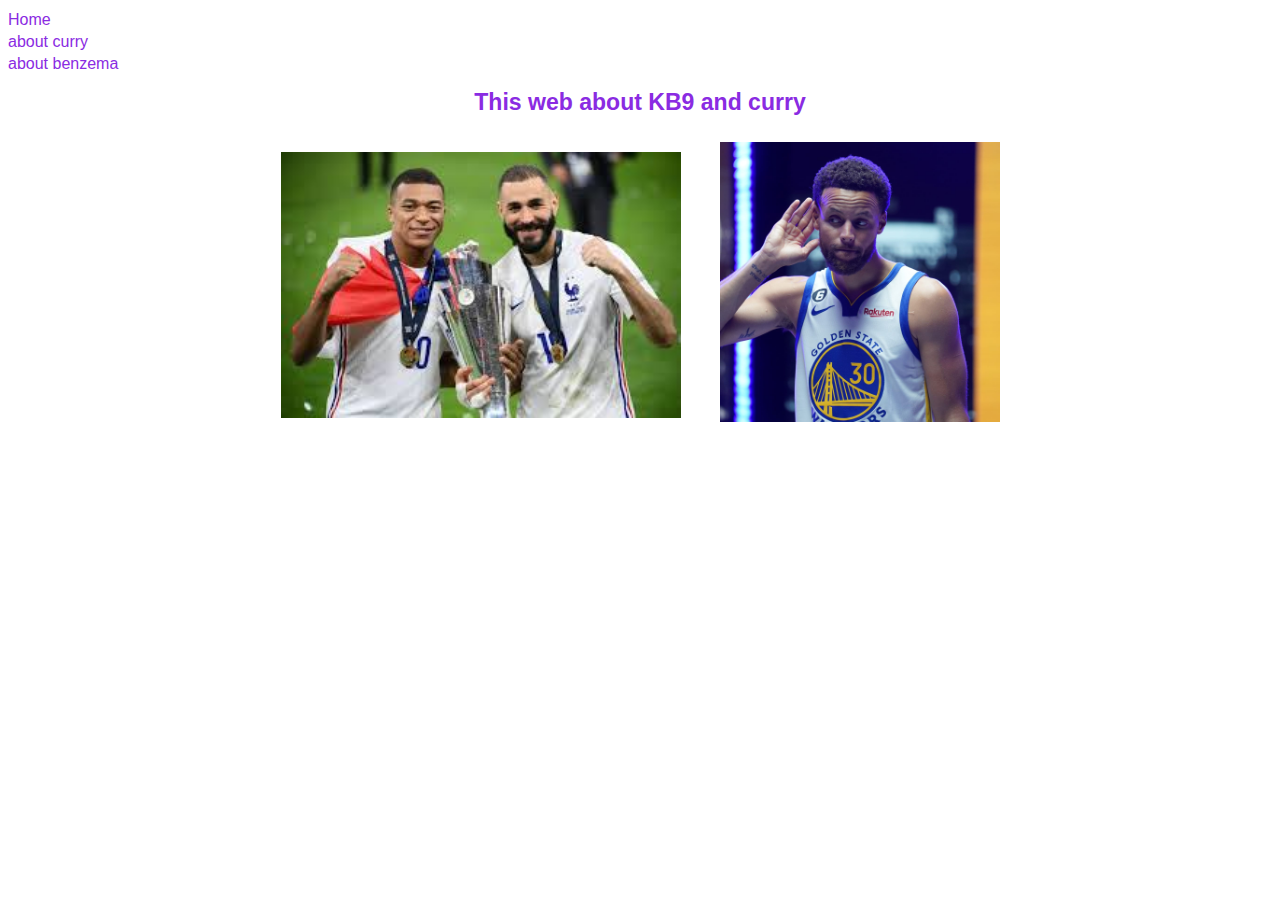
<file: The goats/index.html>
<!DOCTYPE html>
<html >
<head>
<title>The goats</title>
<link rel="stylesheet" href="style.css">
</head>
<body style="font-size: larger;"> 
  
    <a href="index.html">Home</a>
    <br>
    <a href="about curry.html">about curry</a>
    <br>
    <a href="about KB9.html">about benzema</a>
    <br>
    <h1>This web about KB9 and curry</h1>
    <div class="one">
        <img src="images.jpg" alt="KB9" width="400"></div>
  <div class="two"><img src="usatsi_19118759_168390270_lowres.jpg" alt="Curry" width="280"></div> 
  
</body>

</html>
</file>
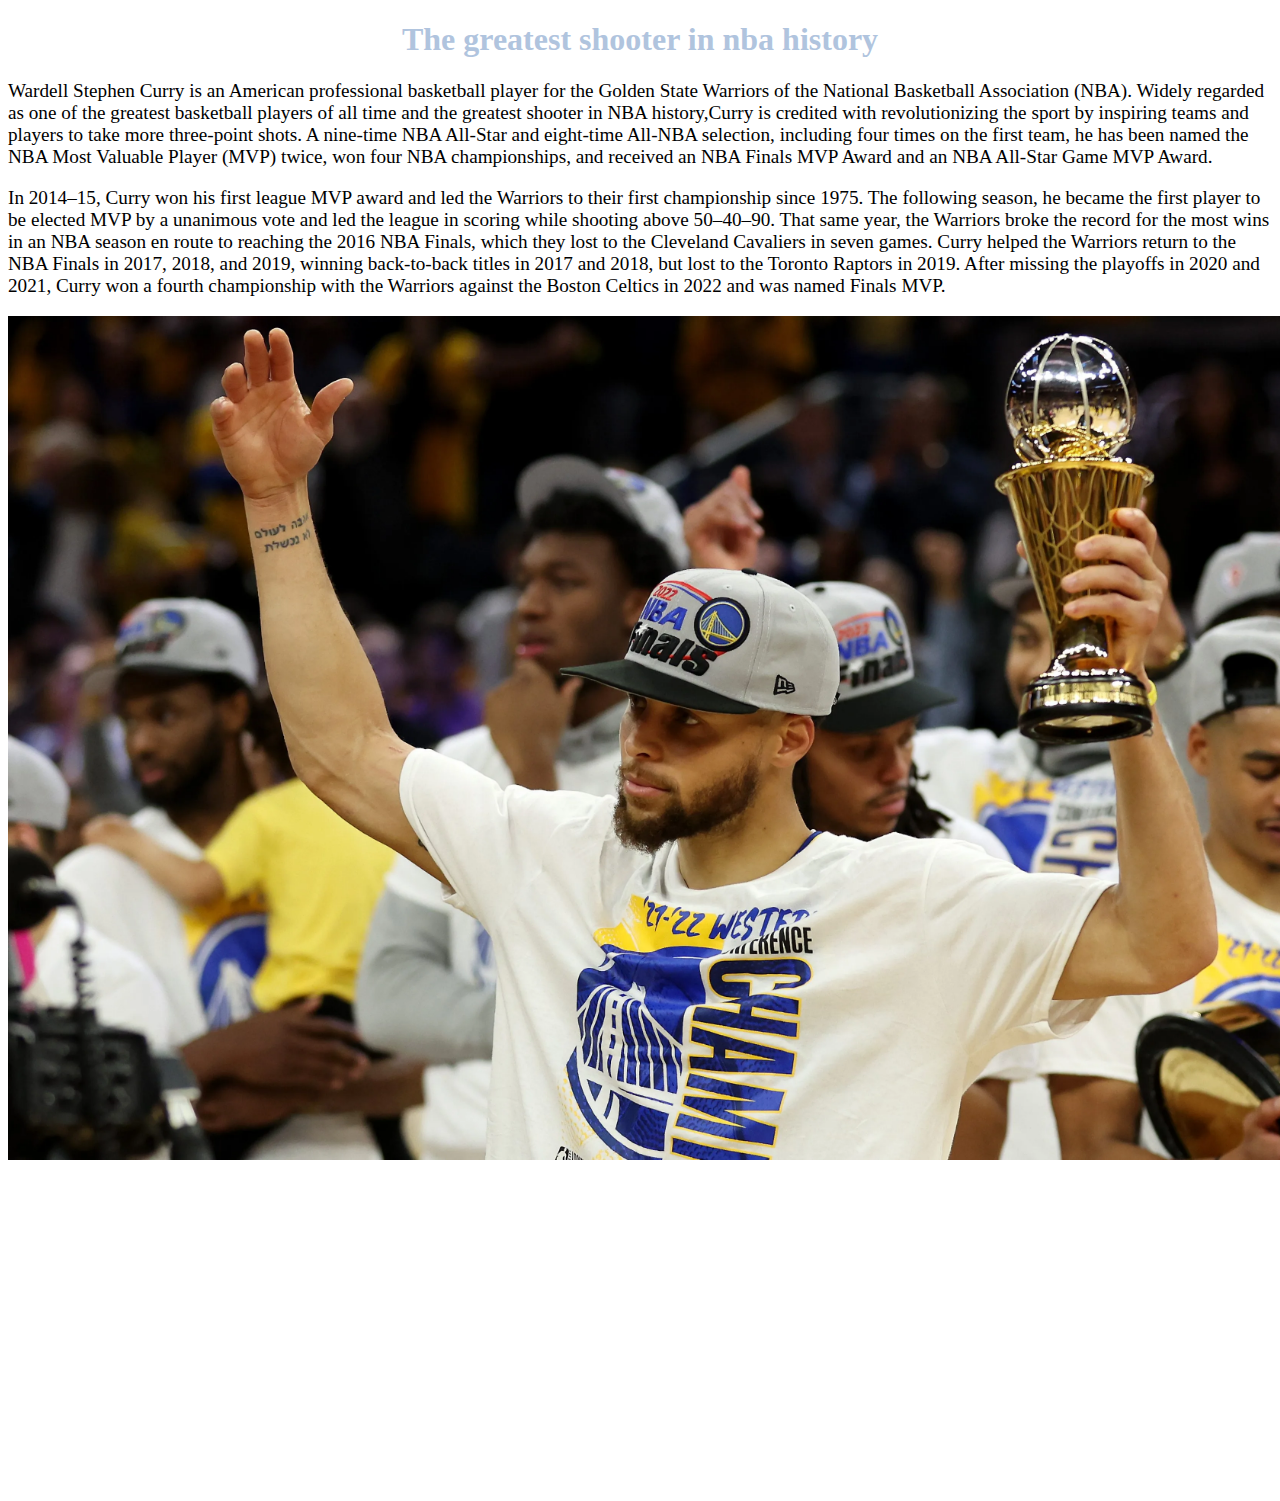
<file: The goats/about curry.html>
<!DOCTYPE html>
<html>
<head>
<title> Stephen curry</title> 
</head>
<body>
    <h1 style="text-align: center;color: lightsteelblue">The greatest shooter in nba history </h1>
    <p style="font-size: larger;">Wardell Stephen Curry is an American professional basketball player for the Golden State Warriors of the National Basketball Association (NBA). Widely regarded as one of the greatest basketball players of all time and the greatest shooter in NBA history,Curry is credited with revolutionizing the sport by inspiring teams and players to take more three-point shots. A nine-time NBA All-Star and eight-time All-NBA selection, including four times on the first team, he has been named the NBA Most Valuable Player (MVP) twice, won four NBA championships, and received an NBA Finals MVP Award and an NBA All-Star Game MVP Award.</p>
    <p style="font-size: larger;">In 2014–15, Curry won his first league MVP award and led the Warriors to their first championship since 1975. The following season, he became the first player to be elected MVP by a unanimous vote and led the league in scoring while shooting above 50–40–90. That same year, the Warriors broke the record for the most wins in an NBA season en route to reaching the 2016 NBA Finals, which they lost to the Cleveland Cavaliers in seven games. Curry helped the Warriors return to the NBA Finals in 2017, 2018, and 2019, winning back-to-back titles in 2017 and 2018, but lost to the Toronto Raptors in 2019. After missing the playoffs in 2020 and 2021, Curry won a fourth championship with the Warriors against the Boston Celtics in 2022 and was named Finals MVP.</p>
    <img src="GettyImages-1399495327-e1653668976718.webp" alt="curry" width="1500" style="padding-bottom:10px;">
    <iframe style="margin-left: 30%;" width="560" height="315" src="https://www.youtube.com/embed/fVHTfeXoLE4" title="YouTube video player" frameborder="0" allow="accelerometer; autoplay; clipboard-write; encrypted-media; gyroscope; picture-in-picture; web-share" allowfullscreen></iframe>
</body>
</html>
</file>
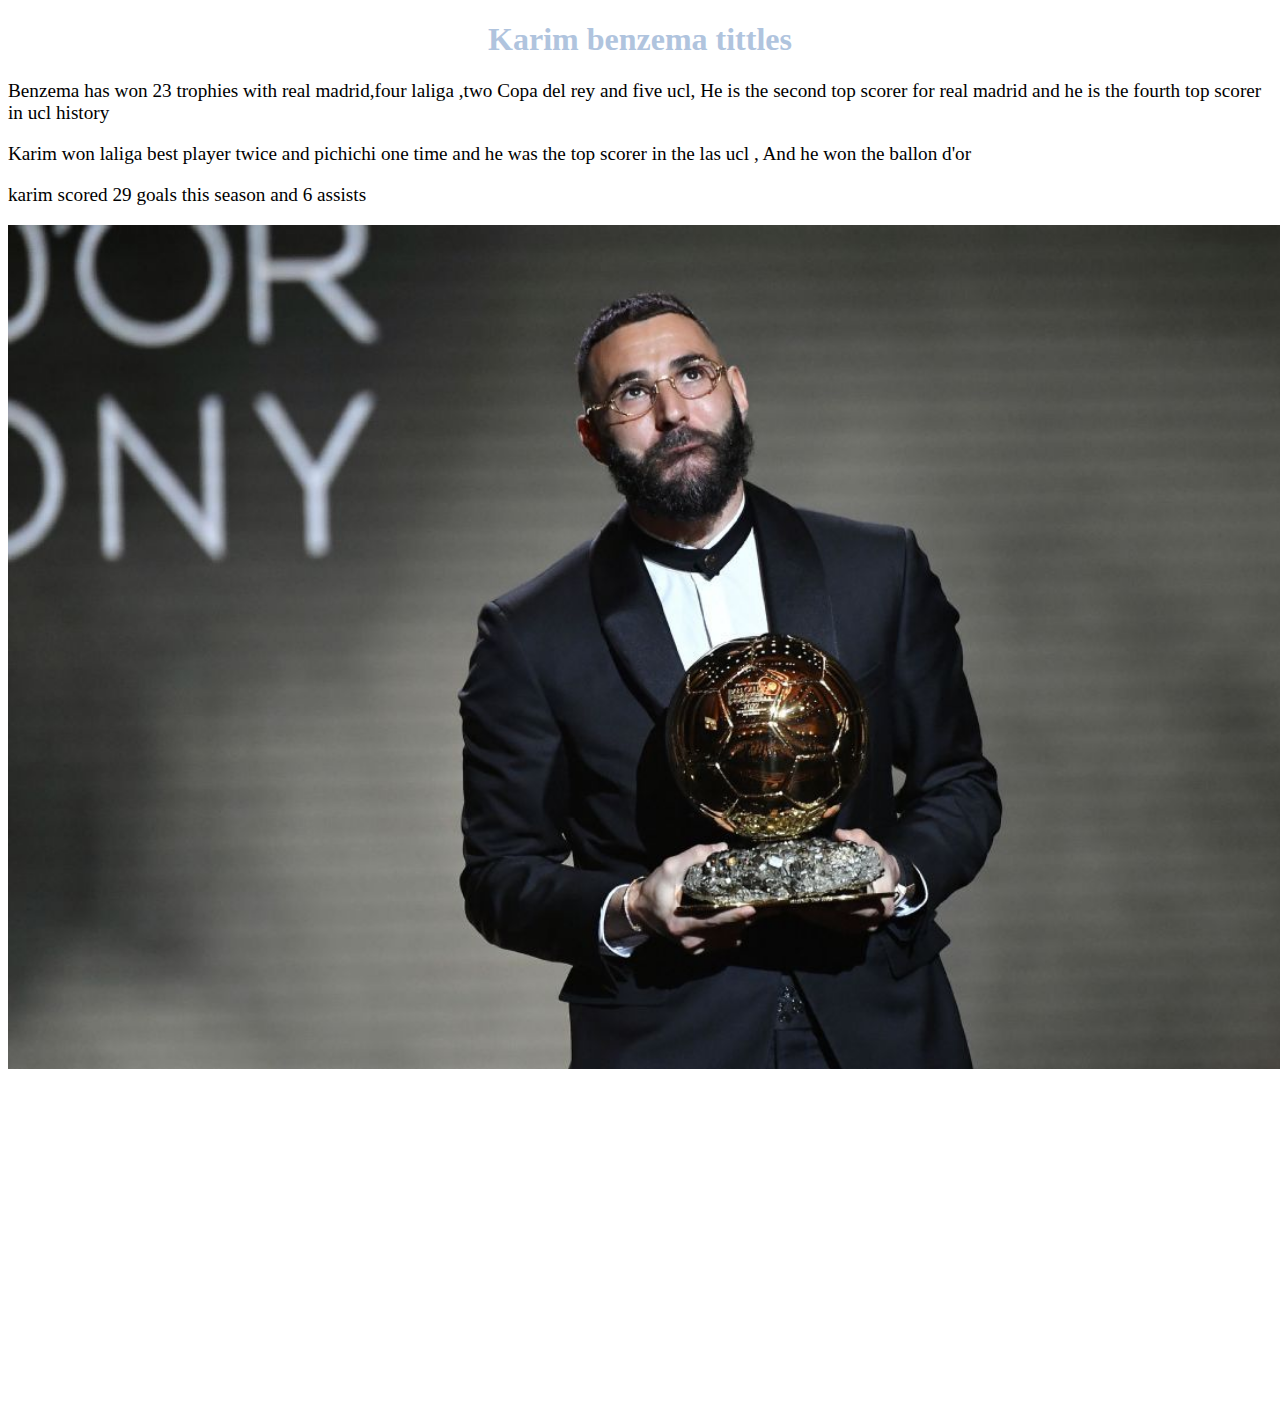
<file: The goats/about KB9.html>
<!DOCTYPE html>
<html>
    
<head style="color: blue;">
<title>KARIM BENZEMA tittles</title>
</head>
</head>
<body>
    <h1 style="text-align: center;color: lightsteelblue;">Karim benzema tittles</h1>
    <p style="font-size: larger;">Benzema has won 23 trophies with real madrid,four laliga ,two Copa del rey and five ucl, He is the second top scorer for real madrid and he is the fourth top scorer in ucl history </p>
    
    <p style="font-size: larger;">Karim won laliga best player twice and pichichi one time and he was the top scorer in the las ucl , And he won the ballon d'or </p>
    <p style="font-size: larger;">karim scored 29 goals this season and 6 assists</p>
  <img src="i.jpg" alt="KB9 ballon d'or" width="1500" style="padding-bottom: 20px ;">
  <iframe style="margin-left: 30%;" width="560" height="315" src="https://www.youtube.com/embed/Le6otZSHuQc" title="YouTube video player" frameborder="0" allow="accelerometer; autoplay; clipboard-write; encrypted-media; gyroscope; picture-in-picture; web-share" allowfullscreen></iframe>
    
  
   
</body>
</html>
</file>
<file: The goats/style.css>
*{
    font-family: 'Franklin Gothic Medium', 'Arial Narrow', Arial, sans-serif;font-size: medium;
    color: blueviolet;
    text-decoration: none;
}
h1{
    text-align: center;
    font-size: larger;
    
}
.one{
    
    width: 30%;
    float: left;
    margin-left: 20%;
    padding: 20px;
    
    }
.two{
    
    width: 30%;
    margin-left: 30px;
    padding: 10px;
    float: left;
}
</file>
